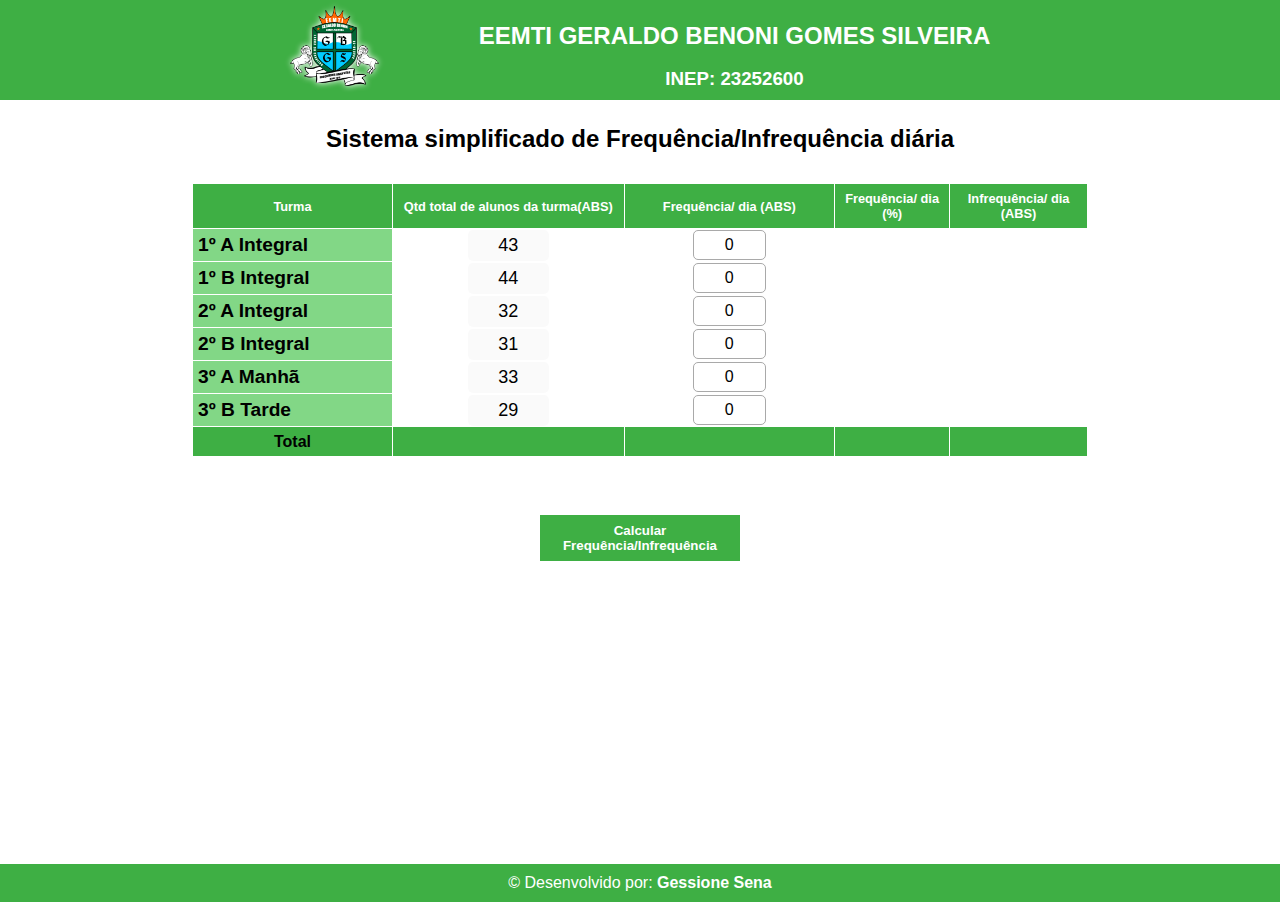
<file: index.html>
<!DOCTYPE html>
<html lang="pt-br">
<head>
    <meta charset="UTF-8">
    <meta http-equiv="X-UA-Compatible" content="IE=edge">
    <meta name="viewport" content="width=device-width, initial-scale=1.0">
    <title>Infrequência Diária</title>
    <link rel="stylesheet" href="css/style.css">
    <link rel="stylesheet" href="css/responsive.css">

</head>
<body>
    <main>
        <header>
            <div id="logo">
                <img src="img/logo-gb.png" alt="logo-gb">
            </div>
            <div id="nome-escola">
                <h2>EEMTI GERALDO BENONI GOMES SILVEIRA</h2><br>
                <h3>INEP: 23252600</h3>
            </div>  
        </header>

    
        <h2>Sistema simplificado de Frequência/Infrequência diária</h2>

        <table>
            <tr>
                <th class="header">Turma</th>
                <th class="header">Qtd total de alunos da turma(ABS)</th>
                <th class="header">Frequência/ dia (ABS)</th>
                <th class="header">Frequência/ dia (%)</th>
                <th class="header">Infrequência/ dia (ABS)</th>
            </tr>
            <tr>
                <td class="turma">1º A Integral</td>
                <td><input class="qtd-alunos" type="text" id="_1a" value="43" disabled="disabled"></td>
                <td><input type="text" id="1a" class="entrada" value= 0></td>
                <td id="pctg_1a"></td>
                <td id="res_1a"></td>
            </tr>
            <tr>
                <td class="turma">1º B Integral</td>
                <td><input class="qtd-alunos" type="text" id="_1b" value="44" disabled="disabled"></td>
                <td><input type="text" id="1b" class="entrada" value = 0 ></td>
                <td id="pctg_1b"></td>
                <td id="res_1b"></td>
            </tr>
            <tr>
                <td class="turma">2º A Integral</td>
                <td><input class="qtd-alunos" type="text" id="_2a" value="32" disabled="disabled"></td>
                <td><input type="text" id="2a" class="entrada" value = 0></td>
                <td id="pctg_2a"></td>
                <td id="res_2a"></td>
            </tr>
            <tr>
                <td class="turma">2º B Integral</td>
                <td><input class="qtd-alunos" type="text" id="_2b" value="31" disabled="disabled"></td>
                <td><input type="text" id="2b" class="entrada" value = 0></td>
                <td id="pctg_2b"></td>
                <td id="res_2b"></td>
            </tr>
            <tr>
                <td class="turma">3º A Manhã</td>
                <td><input class="qtd-alunos" type="text" id="_3a" value="33" disabled="disabled"></td>
                <td><input type="text" id="3a" class="entrada" value = 0></td>
                <td id="pctg_3a"></td>
                <td id="res_3a"></td>
            </tr>
            <tr>
                <td class="turma">3º B Tarde</td>
                <td><input class="qtd-alunos" type="text" id="_3b" value="29" disabled="disabled"></td>
                <td><input type="text" id="3b" class="entrada" value = 0></td>
                <td id="pctg_3b"></td>
                <td id="res_3b"></td>
            </tr>
            <tr id="linha-totais">
                <td style="font-weight: bolder;">Total</td>
                <td id="total"></td>
                <td id="total-presentes"></td>
                <td id="total-porcento"></td>
                <td id="total-infrequencia"></td>
            </tr>
        </table>
        
        <!--
        <ul id="area-texto-whats">
            <li>*INFREQUÊNCIA DIA/TURMA*</li>
        </ul>-->

        <div id="botoes">
            <button type="submit" id="botao">Calcular Frequência/Infrequência</button>
            <!--<button type="submit" id="botao-whatsapp">Abrir WhatsApp</button>-->
        </div>
        
    </main>
    <footer>
        &copy; Desenvolvido por: <span>Gessione Sena</span>
    </footer>

    

    
   
 
    <script src="js/script.js"></script>
  
</body>
</html>
</file>
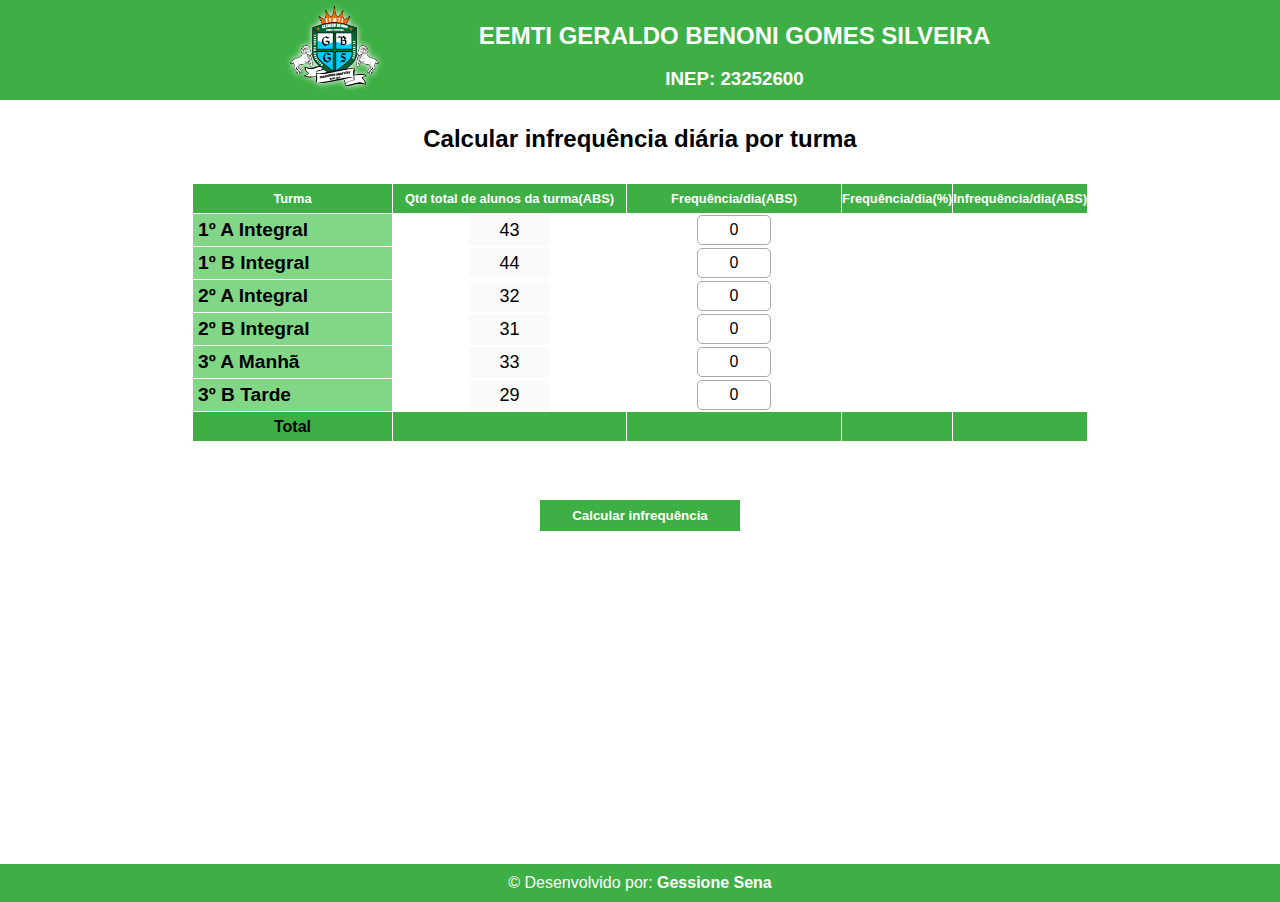
<file: function-infrequencia-diaria.html>
<!DOCTYPE html>
<html lang="pt-br">
<head>
    <meta charset="UTF-8">
    <meta http-equiv="X-UA-Compatible" content="IE=edge">
    <meta name="viewport" content="width=device-width, initial-scale=1.0">
    <title>Infrequência Diária</title>
    <link rel="stylesheet" href="css/style.css">
    <link rel="stylesheet" href="css/responsive.css">

</head>
<body>
    <main>
        <header>
            <div id="logo">
                <img src="img/logo-gb.png" alt="logo-gb">
            </div>
            <div id="nome-escola">
                <h2>EEMTI GERALDO BENONI GOMES SILVEIRA</h2><br>
                <h3>INEP: 23252600</h3>
            </div>  
        </header>

    
        <h2>Calcular infrequência diária por turma</h2>

        <table>
            <tr>
                <th class="header">Turma</th>
                <th class="header">Qtd total de alunos da turma(ABS)</th>
                <th class="header">Frequência/dia(ABS)</th>
                <th class="header">Frequência/dia(%)</th>
                <th class="header">Infrequência/dia(ABS)</th>
            </tr>
            <tr>
                <td class="turma">1º A Integral</td>
                <td><input class="qtd-alunos" type="text" id="_1a" value="43" disabled="disabled"></td>
                <td><input type="text" id="1a" value= "0"></td>
                <td id="pctg_1a"></td>
                <td id="res_1a"></td>
            </tr>
            <tr>
                <td class="turma">1º B Integral</td>
                <td><input class="qtd-alunos" type="text" id="_1b" value="44" disabled="disabled"></td>
                <td><input type="text" id="1b" value= "0"></td>
                <td id="pctg_1b"></td>
                <td id="res_1b"></td>
            </tr>
            <tr>
                <td class="turma">2º A Integral</td>
                <td><input class="qtd-alunos" type="text" id="_2a" value="32" disabled="disabled"></td>
                <td><input type="text" id="2a" value="0"></td>
                <td id="pctg_2a"></td>
                <td id="res_2a"></td>
            </tr>
            <tr>
                <td class="turma">2º B Integral</td>
                <td><input class="qtd-alunos" type="text" id="_2b" value="31" disabled="disabled"></td>
                <td><input type="text" id="2b" value="0"></td>
                <td id="pctg_2b"></td>
                <td id="res_2b"></td>
            </tr>
            <tr>
                <td class="turma">3º A Manhã</td>
                <td><input class="qtd-alunos" type="text" id="_3a" value="33" disabled="disabled"></td>
                <td><input type="text" id="3a" value="0"></td>
                <td id="pctg_3a"></td>
                <td id="res_3a"></td>
            </tr>
            <tr>
                <td class="turma">3º B Tarde</td>
                <td><input class="qtd-alunos" type="text" id="_3b" value="29" disabled="disabled"></td>
                <td><input type="text" id="3b" value="0"></td>
                <td id="pctg_3b"></td>
                <td id="res_3b"></td>
            </tr>
            <tr id="linha-totais">
                <td style="font-weight: bolder;">Total</td>
                <td id="total"></td>
                <td id="total-presentes"></td>
                <td id="total-porcento"></td>
                <td id="total-infrequencia"></td>
            </tr>
        </table>
        
        <!--
        <ul id="area-texto-whats">
            <li>*INFREQUÊNCIA DIA/TURMA*</li>
        </ul>-->

        <div id="botoes">
            <button type="submit" id="botao">Calcular infrequência</button>
            <!--<button type="submit" id="botao-whatsapp">Abrir WhatsApp</button>-->
        </div>
        
    </main>
    <footer>
        &copy; Desenvolvido por: <span>Gessione Sena</span>
    </footer>

    

    
   
 
    <script src="js/script.js"></script>
  
</body>
</html>
</file>
<file: css/style.css>
* {
    margin: 0;
    padding: 0;
    box-sizing: border-box;
}

body {
    font-family: Arial, Helvetica, sans-serif;
    min-width: 500px;
}

main {
    
    min-height: 96vh;
    text-align: center;
}



/*CABEÇALHO*/
header {
    display: flex;
    flex-direction: row;
    align-items: flex-end;
    justify-content: center;
    padding: 10px;
    height: 100px;
    background-color: rgba(55, 172, 61, 0.966);
}

#logo img{
    /*width: 80px;*/
    height: 5em; 
    filter: drop-shadow(0 0 3px #fff);
}

#nome-escola {
    margin-left: 100px;
    color: white;
}

h2 {
    padding-top: 25px;
}

/*TABELA*/
table {
    width: 70%;
    margin: 30px auto 10px;
}

table, th, td {
    border: 1px solid rgb(255, 255, 255);
    border-collapse: collapse;
    text-align: center;
}
td {
    height: 30px;
    
}

tr:hover {
    background-color: rgba(184, 226, 186, 0.966);
}

.header {
    background-color: rgba(55, 172, 61, 0.966);
    font-size: 80%;
    color: #fff;
    padding: 7px 0px;
}


.turma {
    width: 200px;
    background-color: rgba(125, 214, 130, 0.966);
    padding: 5px;
    text-align: left;
    font-size: 1.2rem;
    font-weight: bold;
}

#linha-totais {
    background-color: rgba(55, 172, 61, 0.966);
}



li {
    list-style: none;
}


input {
    width: 35%;
    border-radius: 5px;
    border: 0.2px solid darkgray;
    padding: 5px;
    text-align: center;
    font-size: 16px; 
}

input.qtd-alunos {
    border: none;
    font-size: 18px;
    color: black;
}

/*BOTÕES*/

#botoes {
    display: flex;
    flex-direction: column;
    align-items: center;
    padding-top: 3rem;
}

button {
    width: 200px;
    background-color: rgba(55, 172, 61, 0.966);
    padding: 8px;
    margin-bottom: 5px;
    color: white;
    font-weight: 600;
    border: none;
}

button:hover {
    background-color: darkgrey;
}



/*RODAPÉ*/

footer {
    background-color: rgba(55, 172, 61, 0.966);
    padding: 10px 0px;
    color: #fff;
    text-align: center;
}

footer span {
    font-weight: bolder;
}
</file>
<file: css/responsive.css>
@media screen and (max-width:750px){
    header {
        display: flex;
        flex-direction: column;
        align-items: center;
        height: 180px;
        justify-content: center;
        
    }
    #logo img{
        padding-bottom: 0.1em;
    }
    #nome-escola {
        margin:auto;
        text-align: center;
    }

    #nome-escola h2, h3{
        font-size: 0.9em;    
    }
    
    table {
        width: 80%;
        margin: 15px auto 10px;
    }

    .turma {
        font-size: 1em;
    }


    input {
        font-size: 14px; 
    }

    input.qtd-alunos {
        font-size: 14px;
    }

    #botoes {
        display: flex;
        flex-direction: row;
        justify-content: center;
    }

    button {
        margin-left: 8px;
    }
}
</file>
